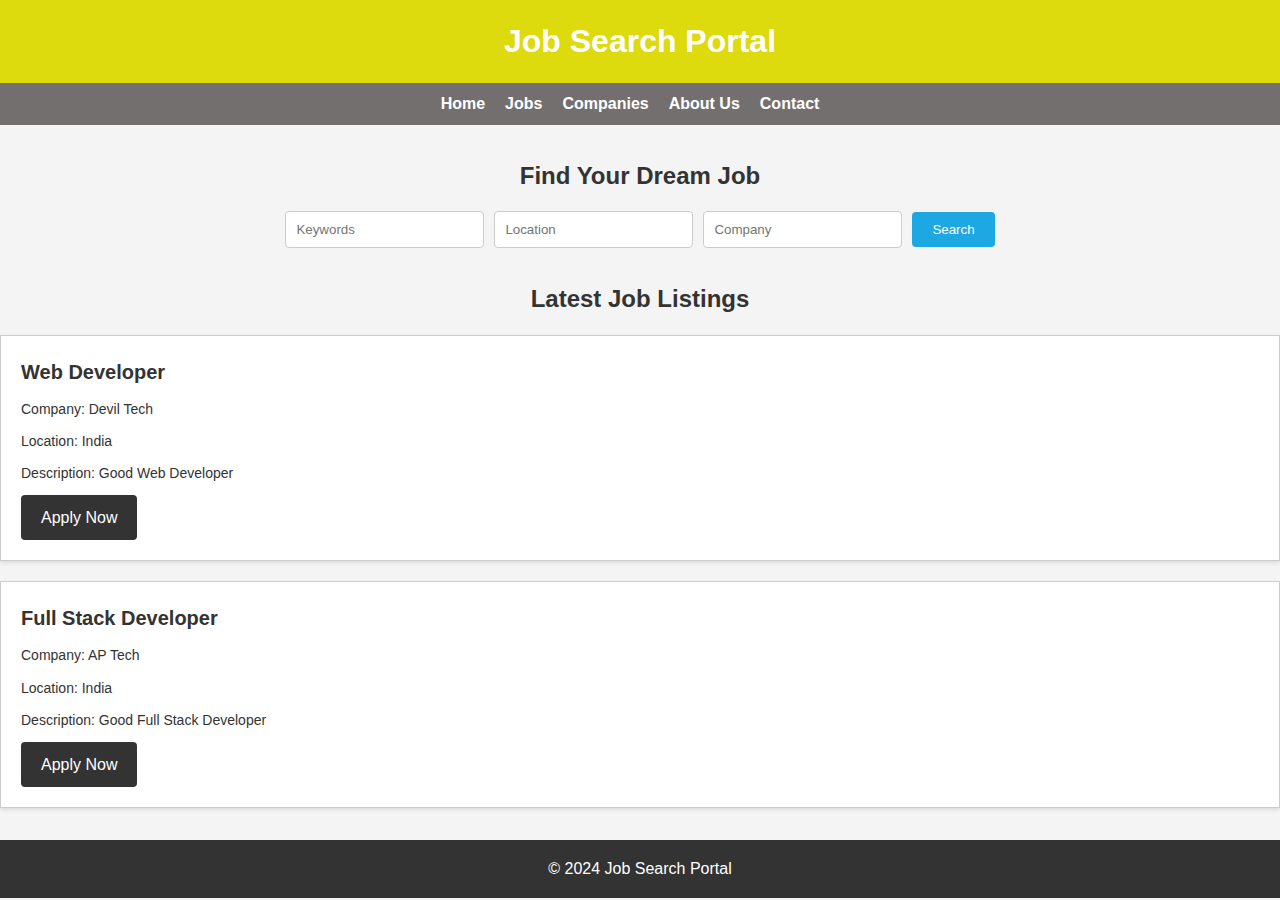
<file: index2.html>
<!DOCTYPE html> 
<html lang="en"> 

<head> 
	<meta charset="UTF-8"> 
	<meta name="viewport" content= 
		"width=device-width, initial-scale=1.0"> 
	<title> 
		Design a Job Search Portal 
		using HTML and CSS 
	</title> 
	
	<link rel="stylesheet" href="index2.css"> 
</head> 

<body> 
	<header> 
		<h1>Job Search Portal</h1> 
	</header> 
	<nav> 
		<ul> 
			<li><a href="#">Home</a></li> 
			<li><a href="#">Jobs</a></li> 
			<li><a href="#">Companies</a></li> 
			<li><a href="#">About Us</a></li> 
			<li><a href="#">Contact</a></li> 
		</ul> 
	</nav> 
	<section class="search"> 
		<h2>Find Your Dream Job</h2> 
		<form action="#" method="get"> 
			<input type="text" name="keywords"
				placeholder="Keywords"> 
			<input type="text" name="location"
				placeholder="Location"> 
			<input type="text" name="company"
				placeholder="Company"> 
			<button type="submit"> 
				Search 
			</button> 
		</form> 
	</section> 

	<section class="job-listings"> 
		<h2>Latest Job Listings</h2> 
		<ul> 
			<li> 
				<h3>Web Developer</h3> 
				<p>Company: Devil Tech</p> 
				<p>Location: India</p> 
				<p>Description: Good Web Developer</p> 
				<a href="#">Apply Now</a> 
			</li> 
			<li> 
				<h3>Full Stack Developer </h3> 
				<p>Company: AP Tech</p> 
				<p>Location: India </p> 
				<p>Description: Good Full Stack Developer</p> 
				<a href="#">Apply Now</a> 
			</li> 
		</ul> 
	</section> 
	
	<footer> 
		<p>© 2024 Job Search Portal</p> 
	</footer> 
</body> 

</html>
</file>
<file: index2.css>
* { 
	margin: 0; 
	padding: 0; 
	box-sizing: border-box; 
} 

body { 
	font-family: Arial, sans-serif; 
	background-color: #f4f4f4; 
	line-height: 1.6; 
	color: #333; 
} 

header { 
	background-color: #ddda0e; 
	color: #fff; 
	text-align: center; 
	padding: 1rem 0; 
} 

nav ul { 
	list-style: none; 
	display: flex; 
	justify-content: center; 
	background-color: #746f6f; 
	padding: 0.5rem 0; 
} 

nav li { 
	margin-right: 20px; 
} 

nav a { 
	text-decoration: none; 
	color: #fff; 
	font-weight: bold; 
	transition: color 0.3s; 
} 

nav a:hover { 
	color: #26ff00; 
} 

.search { 
	text-align: center; 
	margin-top: 2rem; 
} 

.search h2 { 
	font-size: 24px; 
	margin-bottom: 1rem; 
} 

.search form { 
	display: flex; 
	justify-content: center; 
	align-items: center; 
} 

.search input[type="text"] { 
	padding: 10px; 
	margin-right: 10px; 
	border: 1px solid #ccc; 
	border-radius: 4px; 
} 

.search button { 
	background-color: #1ea8e3; 
	color: #fff; 
	border: none; 
	padding: 10px 20px; 
	border-radius: 4px; 
	cursor: pointer; 
	transition: background-color 0.3s; 
} 

.search button:hover { 
	background-color: #a4d42b; 
} 

.job-listings { 
	margin: 2rem 0; 
} 

.job-listings h2 { 
	font-size: 24px; 
	margin-bottom: 1rem; 
	text-align: center; 
} 

.job-listings ul { 
	list-style: none; 
} 

.job-listings li { 
	background-color: #fff; 
	border: 1px solid #ccc; 
	padding: 20px; 
	margin-bottom: 20px; 
	box-shadow: 0 2px 4px rgba(0, 0, 0, 0.1); 
} 

.job-listings h3 { 
	font-size: 20px; 
	margin-bottom: 10px; 
} 

.job-listings p { 
	font-size: 14px; 
	margin-bottom: 10px; 
} 

.job-listings a { 
	background-color: #333; 
	color: #fff; 
	text-decoration: none; 
	padding: 10px 20px; 
	border-radius: 4px; 
	display: inline-block; 
	transition: background-color 0.3s; 
} 

.job-listings a:hover { 
	background-color: #ff6600; 
} 

footer { 
	text-align: center; 
	background-color: #333; 
	color: #fff; 
	padding: 1rem 0; 
}
</file>
